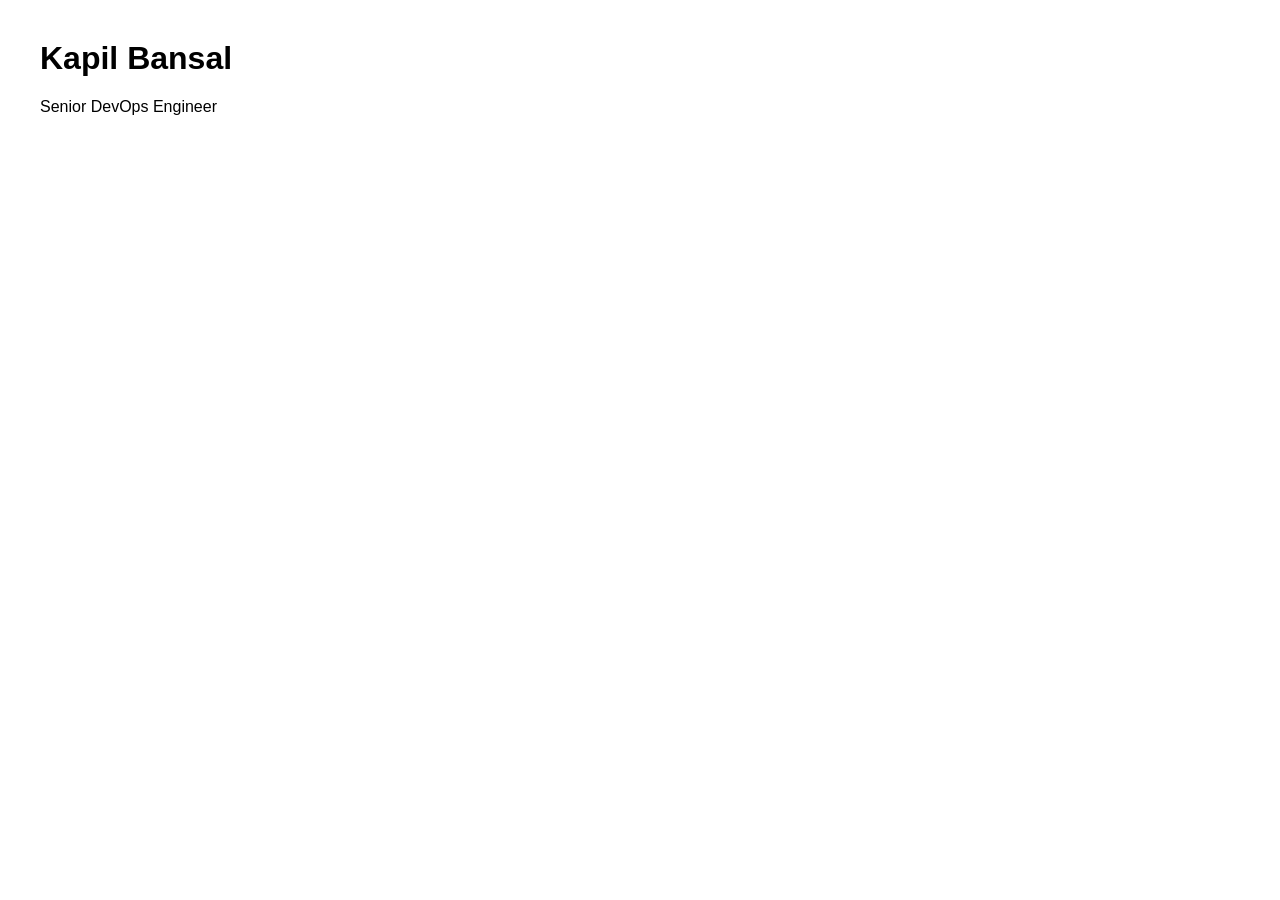
<file: resume.html>
<!DOCTYPE html>
<html>
<head>
  <title>Kapil Bansal — Resume</title>
  <style>
    body { font-family: Arial; margin: 40px; }
    @media print { body { margin: 10mm; } }
  </style>
</head>
<body>
  <h1>Kapil Bansal</h1>
  <p>Senior DevOps Engineer</p>
</body>
</html>
</file>
